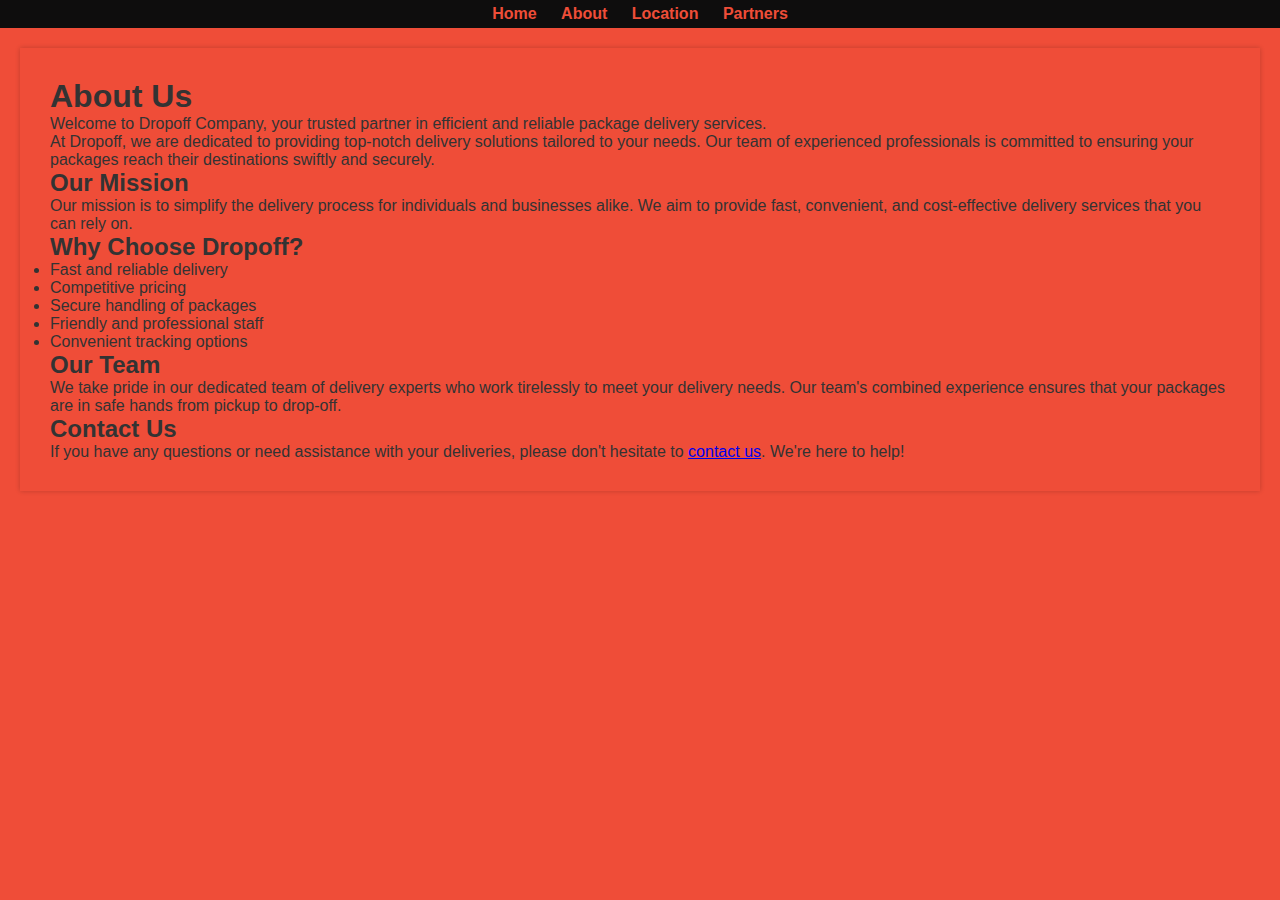
<file: about.html>
<!DOCTYPE html>
<html lang="en">
<head>
    <meta charset="UTF-8">
    <meta name="viewport" content="width=device-width, initial-scale=1.0">
    <link rel="stylesheet" href="style.css">
    <title>About Us - Dropoff Company</title>
</head>
<body>
    <header>
        <nav>
            <ul>
                <li><a href="index.html">Home</a></li>
                <li><a href="about.html">About</a></li>
                <li><a href="location.html">Location</a></li>
                <li><a href="partners.html">Partners</a></li>
                <!-- <li><a href="contact.html">Contact</a></li> -->
            </ul>
        </nav>
    </header>

    <section id="about">
        <h1>About Us</h1>
        <p>Welcome to Dropoff Company, your trusted partner in efficient and reliable package delivery services.</p>
        
        <p>At Dropoff, we are dedicated to providing top-notch delivery solutions tailored to your needs. Our team of experienced professionals is committed to ensuring your packages reach their destinations swiftly and securely.</p>
        
        <h2>Our Mission</h2>
        <p>Our mission is to simplify the delivery process for individuals and businesses alike. We aim to provide fast, convenient, and cost-effective delivery services that you can rely on.</p>
        
        <h2>Why Choose Dropoff?</h2>
        <ul>
            <li>Fast and reliable delivery</li>
            <li>Competitive pricing</li>
            <li>Secure handling of packages</li>
            <li>Friendly and professional staff</li>
            <li>Convenient tracking options</li>
        </ul>
        
        <h2>Our Team</h2>
        <p>We take pride in our dedicated team of delivery experts who work tirelessly to meet your delivery needs. Our team's combined experience ensures that your packages are in safe hands from pickup to drop-off.</p>
        
        <h2>Contact Us</h2>
        <p>If you have any questions or need assistance with your deliveries, please don't hesitate to <a href="contact.html">contact us</a>. We're here to help!</p>
    </section>
</body>
</html>
</file>
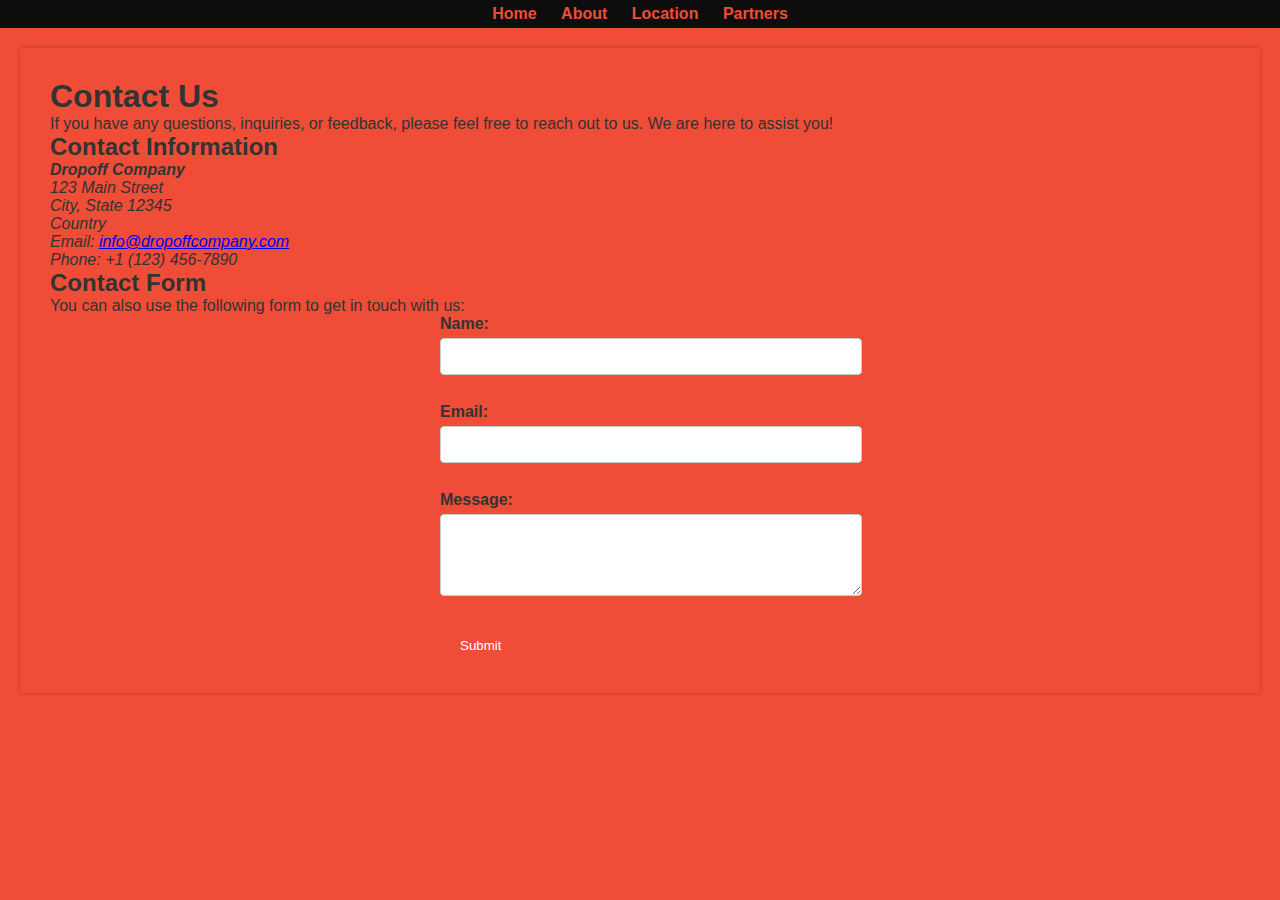
<file: contact.html>
<!DOCTYPE html>
<html lang="en">
<head>
    <meta charset="UTF-8">
    <meta name="viewport" content="width=device-width, initial-scale=1.0">
    <link rel="stylesheet" href="style.css">
    <title>Contact Us - Dropoff Company</title>
</head>
<body>
    <header>
        <nav>
            <ul>
                <li><a href="index.html">Home</a></li>
                <li><a href="about.html">About</a></li>
                <li><a href="location.html">Location</a></li>
                <li><a href="partners.html">Partners</a></li>
                <!-- <li><a href="contact.html">Contact</a></li> -->
            </ul>
        </nav>
    </header>

    <section id="contact">
        <h1>Contact Us</h1>
        
        <p>If you have any questions, inquiries, or feedback, please feel free to reach out to us. We are here to assist you!</p>

        <h2>Contact Information</h2>
        <address>
            <p><strong>Dropoff Company</strong></p>
            <p>123 Main Street</p>
            <p>City, State 12345</p>
            <p>Country</p>
            <p>Email: <a href="mailto:info@dropoffcompany.com">info@dropoffcompany.com</a></p>
            <p>Phone: +1 (123) 456-7890</p>
        </address>

        <h2>Contact Form</h2>
        <p>You can also use the following form to get in touch with us:</p>
        <form action="submit_form.php" method="post">
            <label for="name">Name:</label>
            <input type="text" id="name" name="name" required><br><br>
            
            <label for="email">Email:</label>
            <input type="email" id="email" name="email" required><br><br>
            
            <label for="message">Message:</label>
            <textarea id="message" name="message" rows="4" required></textarea><br><br>
            
            <input type="submit" value="Submit">
        </form>
    </section>
</body>
</html>
</file>
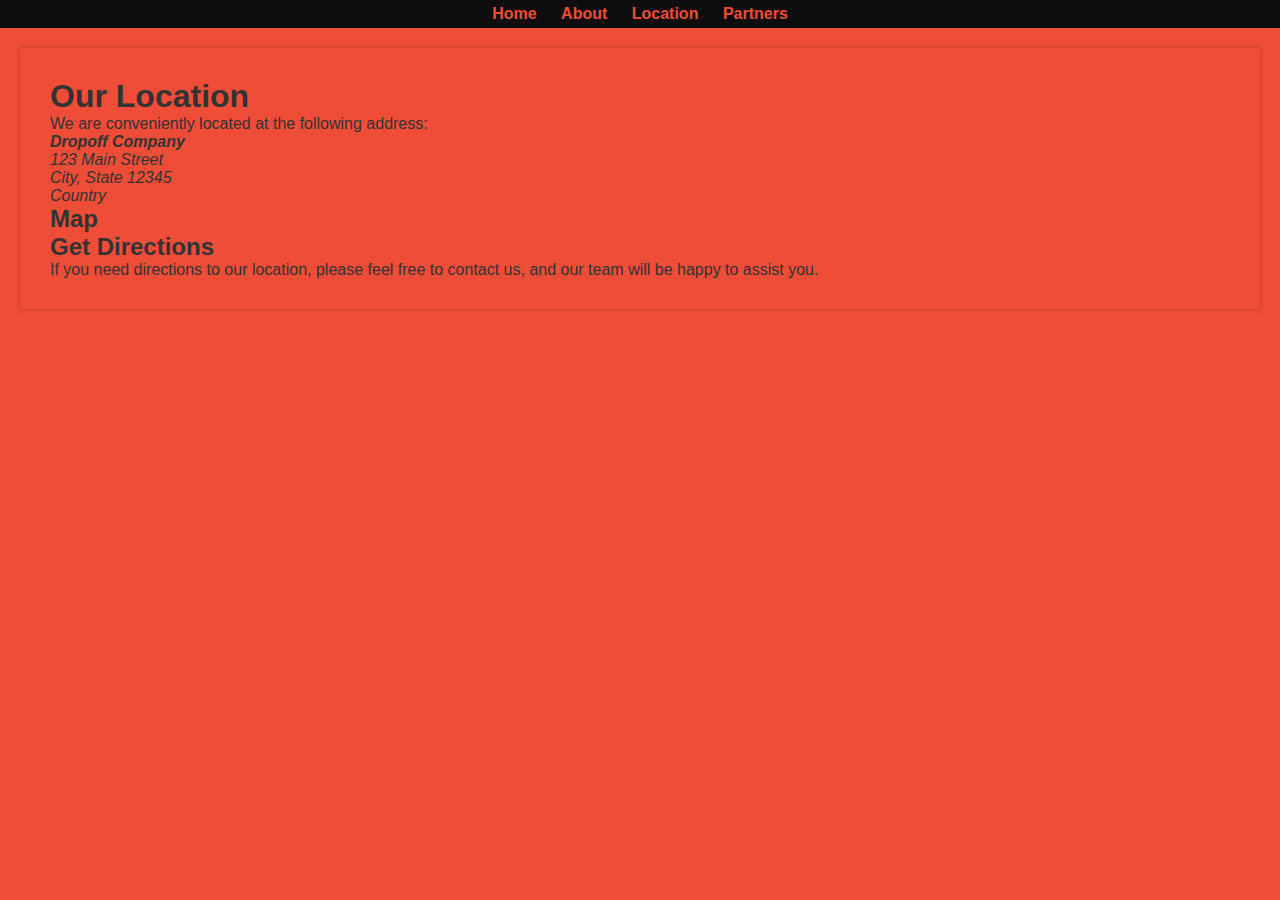
<file: location.html>
<!DOCTYPE html>
<html lang="en">
<head>
    <meta charset="UTF-8">
    <meta name="viewport" content="width=device-width, initial-scale=1.0">
    <link rel="stylesheet" href="style.css">
    <title>Our Location - Dropoff Company</title>
</head>
<body>
    <header>
        <nav>
            <ul>
                <li><a href="index.html">Home</a></li>
                <li><a href="about.html">About</a></li>
                <li><a href="location.html">Location</a></li>
                <li><a href="partners.html">Partners</a></li>
                <!-- <li><a href="contact.html">Contact</a></li> -->
            </ul>
        </nav>
    </header>

    <section id="location">
        <h1>Our Location</h1>
        
        <p>We are conveniently located at the following address:</p>
        
        <address>
            <p><strong>Dropoff Company</strong></p>
            <p>123 Main Street</p>
            <p>City, State 12345</p>
            <p>Country</p>
        </address>

        <h2>Map</h2>
        <div id="map">
            <!-- You can embed a map here using services like Google Maps or Mapbox. -->
            <!-- Example: <iframe src="https://www.google.com/maps/embed?pb=!1m18!1m12!1m3!1d12345.6789..."></iframe> -->
        </div>
        
        <h2>Get Directions</h2>
        <p>If you need directions to our location, please feel free to contact us, and our team will be happy to assist you.</p>
    </section>
</body>
</html>
</file>
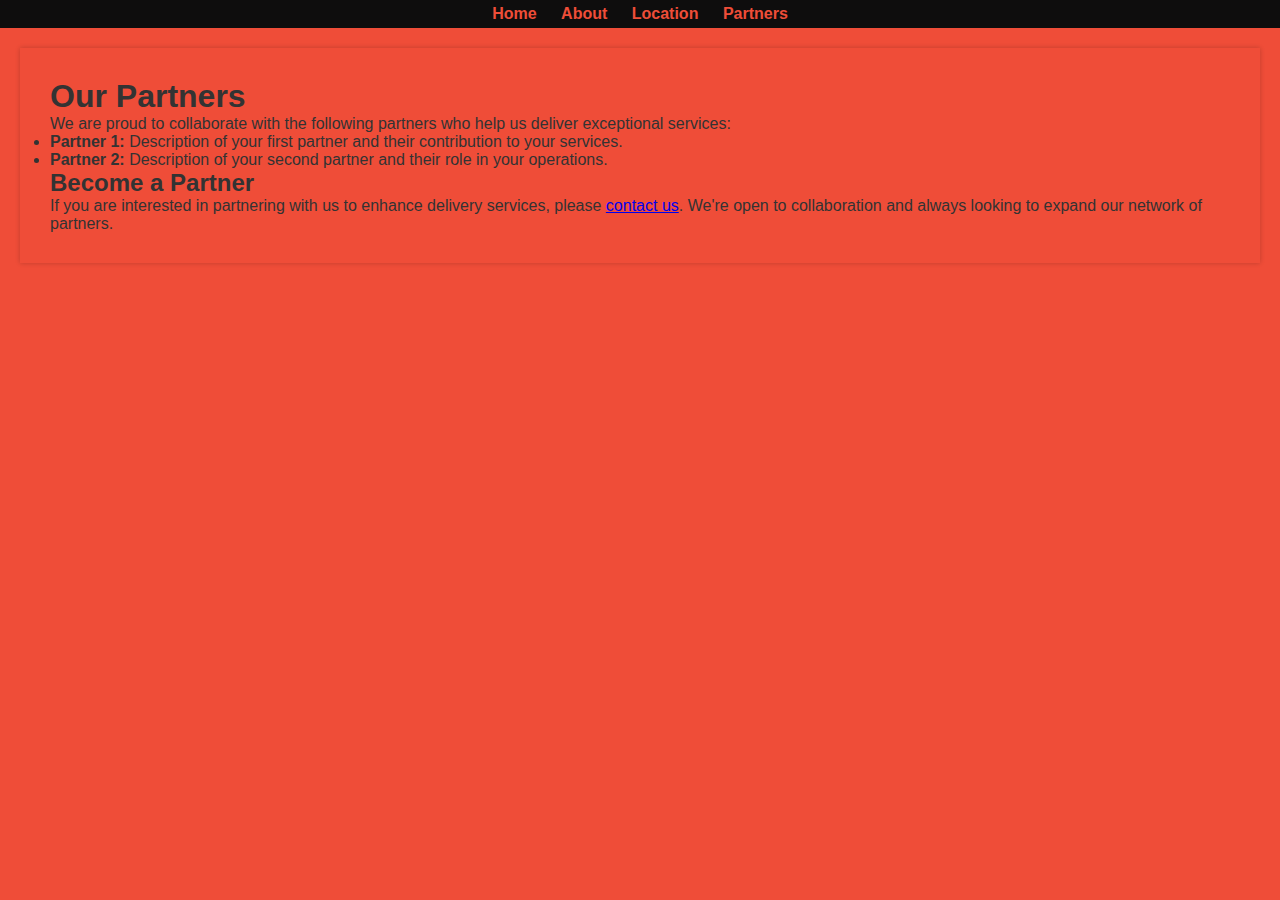
<file: partners.html>
<!DOCTYPE html>
<html lang="en">
<head>
    <meta charset="UTF-8">
    <meta name="viewport" content="width=device-width, initial-scale=1.0">
    <link rel="stylesheet" href="style.css">
    <title>Our Partners - Dropoff Company</title>
</head>
<body>
    <header>
        <nav>
            <ul>
                <li><a href="index.html">Home</a></li>
                <li><a href="about.html">About</a></li>
                <li><a href="location.html">Location</a></li>
                <li><a href="partners.html">Partners</a></li>
                <!-- <li><a href="contact.html">Contact</a></li> -->
            </ul>
        </nav>
    </header>

    <section id="partners">
        <h1>Our Partners</h1>
        
        <p>We are proud to collaborate with the following partners who help us deliver exceptional services:</p>

        <ul>
            <li><strong>Partner 1:</strong> Description of your first partner and their contribution to your services.</li>
            <li><strong>Partner 2:</strong> Description of your second partner and their role in your operations.</li>
            <!-- Add more partners and descriptions as needed. -->
        </ul>

        <h2>Become a Partner</h2>
        <p>If you are interested in partnering with us to enhance delivery services, please <a href="contact.html">contact us</a>. We're open to collaboration and always looking to expand our network of partners.</p>
    </section>
</body>
</html>
</file>
<file: style.css>
/* Reset some default styles */
body, h1, h2, p, ul, li, address, form {
    margin: 0;
    padding: 0;
}

/* Global styles */
body {
    font-family: Arial, sans-serif;
    background-color:#ef4d38;
    color: #333;
}

header {
    background-color: #0e0d0d;
    color: #131212;
    padding: 5px 0;
}

nav ul {
    list-style: none;
    text-align: center;
}

nav li {
    display: inline;
    margin: 0 10px;
}

nav a {
    text-decoration: none;
    color: #ef4d38;
    font-weight: bold;
}

/* Section styles */
section {
    padding: 30px;
    background-color: #ef4d38;
    margin: 20px;
    box-shadow: 0 0 5px rgba(0, 0, 0, 0.2);
}

h1, h2 {
    color: #333;
}

/* Form styles */
form {
    max-width: 400px;
    margin: 0 auto;
}

label {
    display: block;
    font-weight: bold;
    margin-bottom: 5px;
}

input[type="text"],
input[type="email"],
textarea {
    width: 100%;
    padding: 10px;
    margin-bottom: 10px;
    border: 1px solid #ccc;
    border-radius: 4px;
}

input[type="submit"] {
    background-color:#ef4d38;
    color: #fff;
    padding: 10px 20px;
    border: none;
    border-radius: 4px;
    cursor: pointer;
}

input[type="submit"]:hover {
    background-color: #ef4d38;
}

/* Additional custom styles can be added here */
</file>
